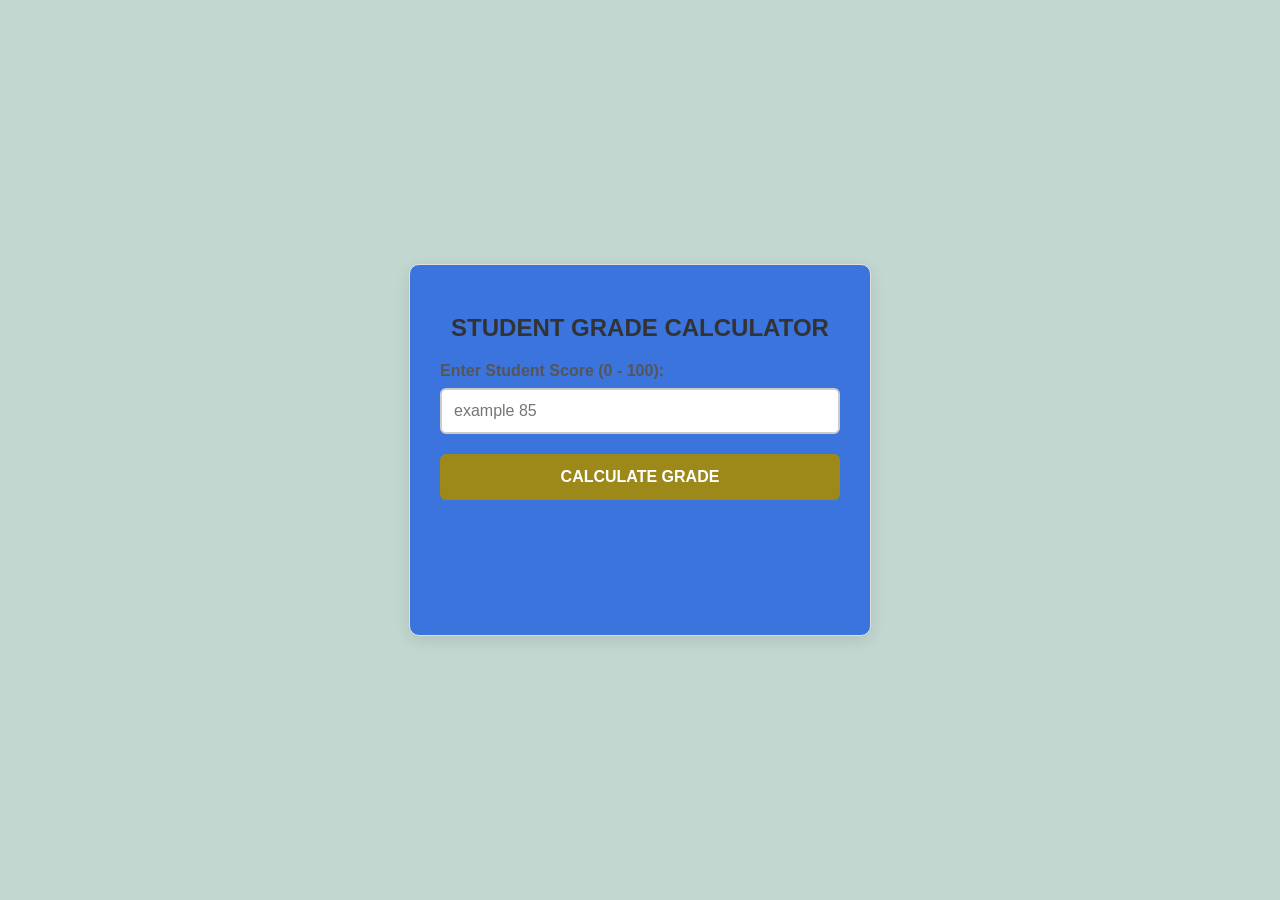
<file: index.html>
<!DOCTYPE html>
<html lang="en">
<head>
    <meta charset="UTF-8">
    <meta name="viewport" content="width=device-width, initial-scale=1.0">
    <title>STUDENT GRADE CALCULATOR</title>
    <link rel="stylesheet" href="styles.css">
</head>
<body>

    <div class="calculator-container">
        <h2>STUDENT GRADE CALCULATOR</h2>
        
        <div class="input-group">
            <label for="scoreInput">Enter Student Score (0 - 100):</label>
            <input type="number" id="scoreInput" placeholder="example 85" min="0" max="100">

        </div>

        <button id="calcBtn">CALCULATE GRADE</button>

        <div id="results" class="results-container"></div>
    </div>

    <script src="script.js"></script>
</body>
</html>
</file>
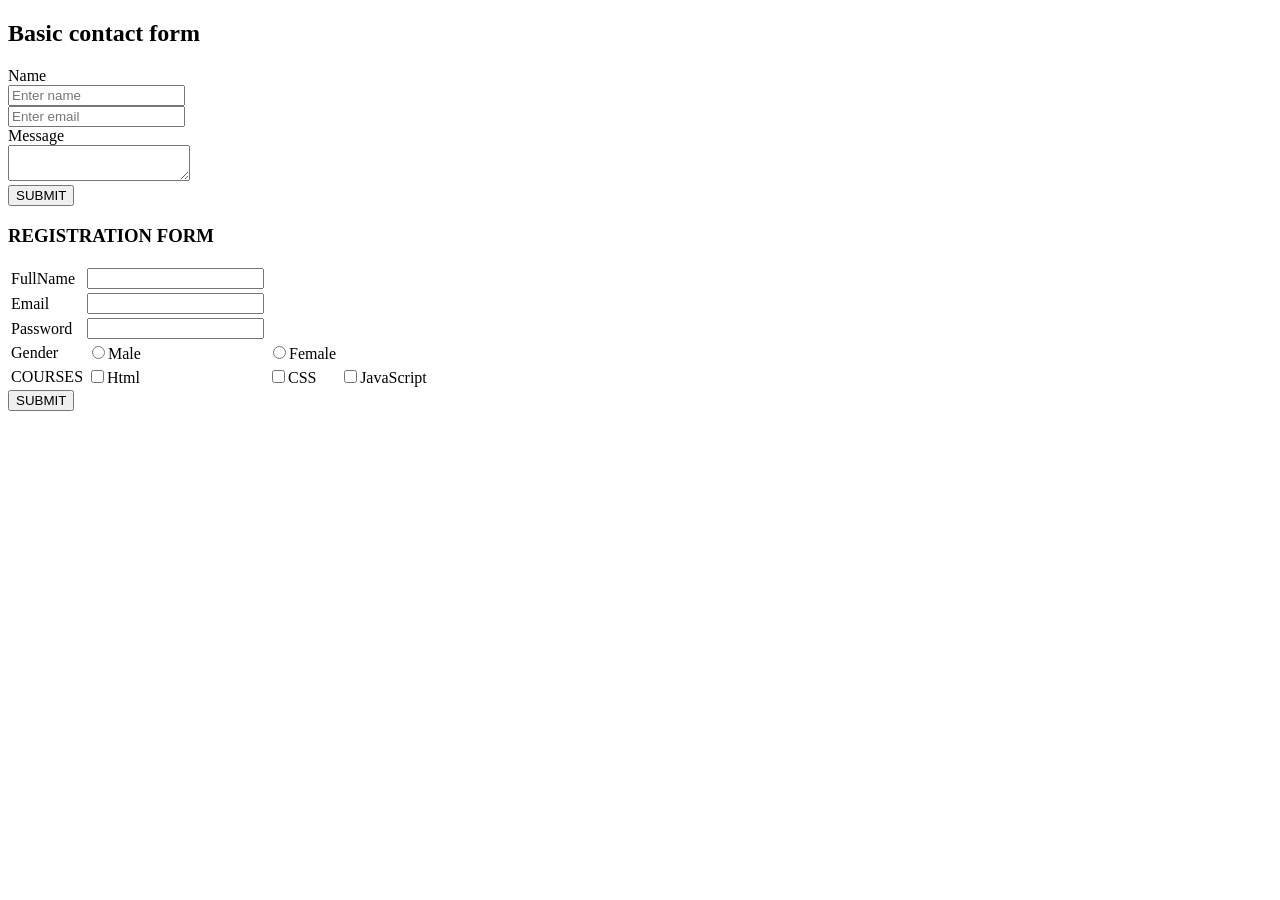
<file: contact.html>
<!DOCTYPE html>
<html lang="en">
<head>
    <meta charset="UTF-8">
    <meta name="viewport" content="width=device-width, initial-scale=1.0">
    <title>Document</title>
</head>
<body>
    <h2>Basic contact form</h2>
    <form>
        <label>Name</label><br>
        <input type="text" placeholder="Enter name"><br>
        <input type="email" placeholder="Enter email"><br>
        <label>Message</label><br>
        <textarea></textarea><br>
    </form>
    <input type="button" value="SUBMIT">

    <h3>REGISTRATION FORM</h3>
    <table>
        <tr>
            <td>FullName</td>
            <td><input type="text" required></td>
        </tr>
        <tr>
            <td>Email</td>
            <td><input type="email" required></td>
        </tr>
        <tr>
            <td>Password</td>
            <td><input type="password" required></td>
        </tr>
        <tr>
            <td>Gender</td>
            <td><input type="radio" name="gender" value="male" required>Male</td>
            <td><input type="radio" name="gender" value="female" required>Female</td>
        </tr>
        <tr>
            <td>COURSES</td>
            <td><input type="checkbox" name="COURSES" value="html"required>Html</td>
            <td><input type="checkbox" name="COURSES" value="CSS"required>CSS</td>
            <td><input type="checkbox" name="COURSES" value="javascript"required>JavaScript</td>
            
        </tr>
    </table>
<input type="button" value="SUBMIT">
</body>
</html>
</file>
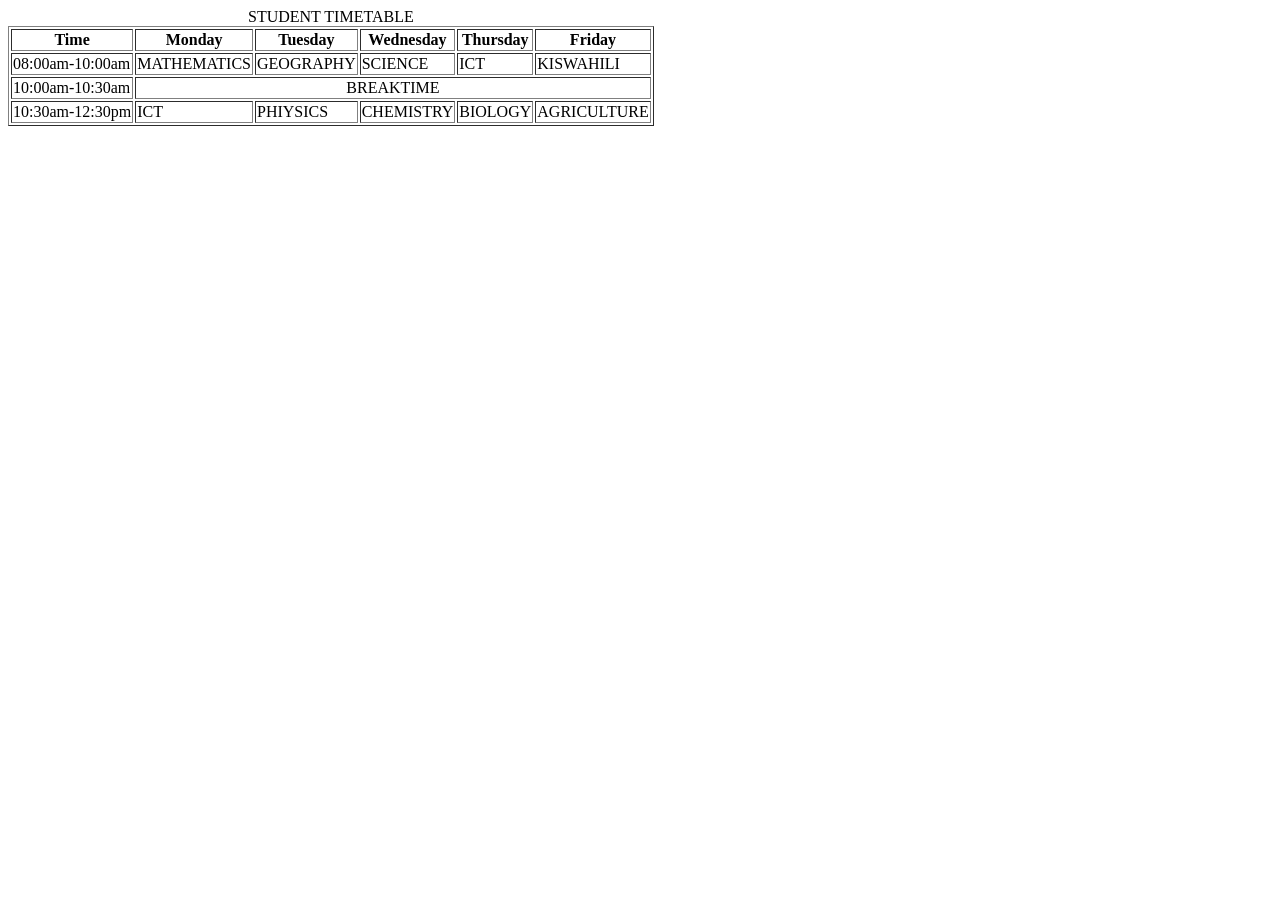
<file: timetable.html>
<!DOCTYPE html>
<html lang="en">
<head>
    <meta charset="UTF-8">
    <meta name="viewport" content="width=device-width, initial-scale=1.0">
    <title>Document</title>
</head>
<body>
    <table border="1">
        <caption>STUDENT TIMETABLE</caption>
        <tr>
        <th>Time</th>
        <th>Monday</th>
        <th>Tuesday</th>
        <th>Wednesday</th>
        <th>Thursday</th>
        <th>Friday</th>
 </tr>
 <tr>
    <td>08:00am-10:00am</td>
    <td>MATHEMATICS</td>
    <td>GEOGRAPHY</td>
    <td>SCIENCE</td>
    <td>ICT</td>
    <td>KISWAHILI</td>
 </tr>
 <tr>
    <td>10:00am-10:30am</td>
    <td colspan="5" align="CENTER" >BREAKTIME</td>
 </tr>
 <tr>
    <td>10:30am-12:30pm</td>
    <td>ICT</td>
    <td>PHIYSICS</td>
    <td>CHEMISTRY</td>
    <td>BIOLOGY</td>
    <td>AGRICULTURE</td>
 </tr>
</body>
</html>
</file>
<file: styles.css>
/* General Page Styling */
body {
    font-family: 'Segoe UI', Tahoma, Geneva, Verdana, sans-serif;
    background-color: #c2d7d0;

    display: flex;
    justify-content: center;
    align-items: center;
    height: 100vh;
    margin: 0;
}

/* Calculator Card Layout */
.calculator-container {
    background-color: #3c74dd;
    padding: 30px;
    border-radius: 10px;
    box-shadow: 0 4px 15px rgba(0, 0, 0, 0.1);
    width: 100%;
    max-width: 400px;
    text-align: center;
    border: 1px solid #e0e0e0;
}

h2 {

    color: #333;
    margin-bottom: 20px;
}

/* Input Styles */
.input-group {
    margin-bottom: 20px;
    text-align: left;
}

label {
    display: block;
    font-weight: 600;
    margin-bottom: 8px;
    color: #555;
}

input[type="number"] {
    width: 100%;
    padding: 12px;
    box-sizing: border-box;

    border: 2px solid #ccc;
    border-radius: 6px;
    font-size: 16px;
    transition: border-color 0.3s;
}

input[type="number"]:focus {
    border-color: #4CAF50;
    outline: none;
}

/* Button Styles */
button {
    width: 100%;
    background-color: #9c891a;
    color: white;
    padding: 14px;
    font-size: 16px;
    font-weight: bold;
    border: none;
    border-radius: 6px;

    cursor: pointer;
    transition: background-color 0.3s;
}

button:hover {
    background-color: #45a049;
}

/* Results Section */
.results-container {
    margin-top: 25px;
    padding: 15px;
    border-radius: 6px;
    font-size: 16px;
    line-height: 1.6;
    min-height: 50px;
}

/* Dynamic Classes for Validation & Extensions */
.error {

    background-color: #ffebee;
    color: #c62828;
    border: 1px solid #ffcdd2;
}

.success {
    background-color: #e8f5e9;
    color: #2e7d32;
    border: 1px solid #c8e6c9;
}

/* Grade-specific coloring */
.grade-A { color: #2e7d32; font-weight: bold; }
.grade-B { color: #1565c0; font-weight: bold; }
.grade-C { color: #f57f17; font-weight: bold; }
.grade-D { color: #e65100; font-weight: bold; }

.grade-F { color: #c62828; font-weight: bold; }
</file>
